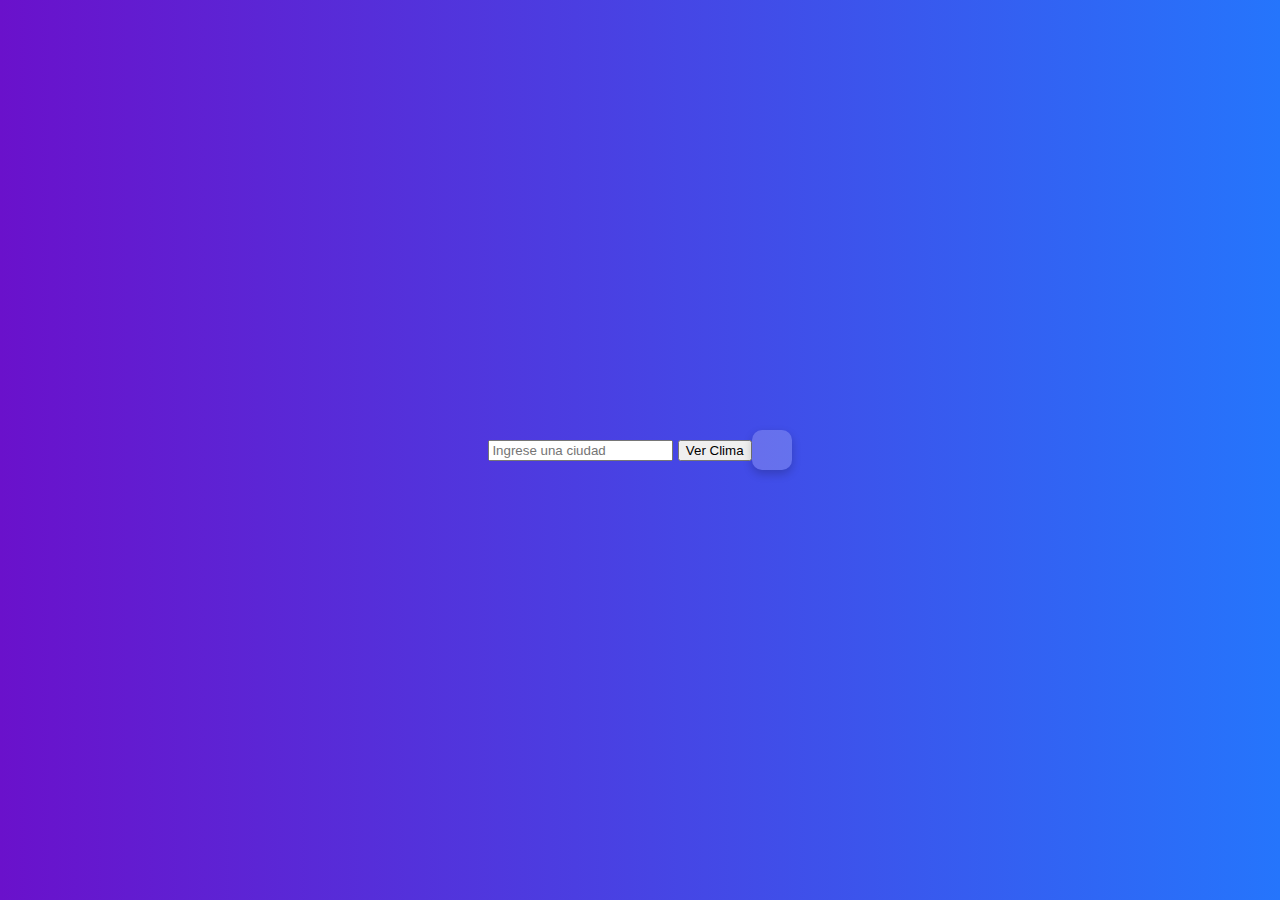
<file: Index.html>
<!DOCTYPE html>
<html lang="es">
<head>
    <meta charset="UTF-8">
    <meta name="viewport" content="width=device-width, initial-scale=1.0">
    <title>Clima Actual</title>
    <link rel="stylesheet" href="estilo.css">
    <script>
        async function obtenerClima() {
            const ciudad = document.getElementById('ciudadInput').value;
            if (ciudad) {
                document.querySelector('.ciudad').textContent = ciudad;
                document.querySelector('.temperatura').textContent = "Cargando...";
                document.querySelector('.descripcion').textContent = "";

                // URL de tu servidor backend
                const url = `http://localhost:3000/clima/${encodeURIComponent(ciudad)}`;

                try {
                    const respuesta = await fetch(url);
                    const datos = await respuesta.json();

                    if (respuesta.ok) {
                        const temperatura = datos.main.temp;
                        const descripcion = datos.weather[0].description;

                        document.querySelector('.temperatura').textContent = `${temperatura}°C`;
                        document.querySelector('.descripcion').textContent = descripcion.charAt(0).toUpperCase() + descripcion.slice(1);
                    } else {
                        document.querySelector('.temperatura').textContent = "Ciudad no encontrada";
                        document.querySelector('.descripcion').textContent = "";
                    }
                } catch (error) {
                    console.error('Error al obtener el clima:', error);
                    document.querySelector('.temperatura').textContent = "Error al cargar el clima";
                    document.querySelector('.descripcion').textContent = "";
                }
            }
        }

        // Llamar al botón automáticamente después de 2 segundos
        setTimeout(() => document.querySelector('button').click(), 2000);
    </script>
</head>
<body>
    <div class="input-container">
        <input type="text" id="ciudadInput" placeholder="Ingrese una ciudad">
        <button onclick="obtenerClima()">Ver Clima</button>
    </div>
    <div class="clima-container">
</file>
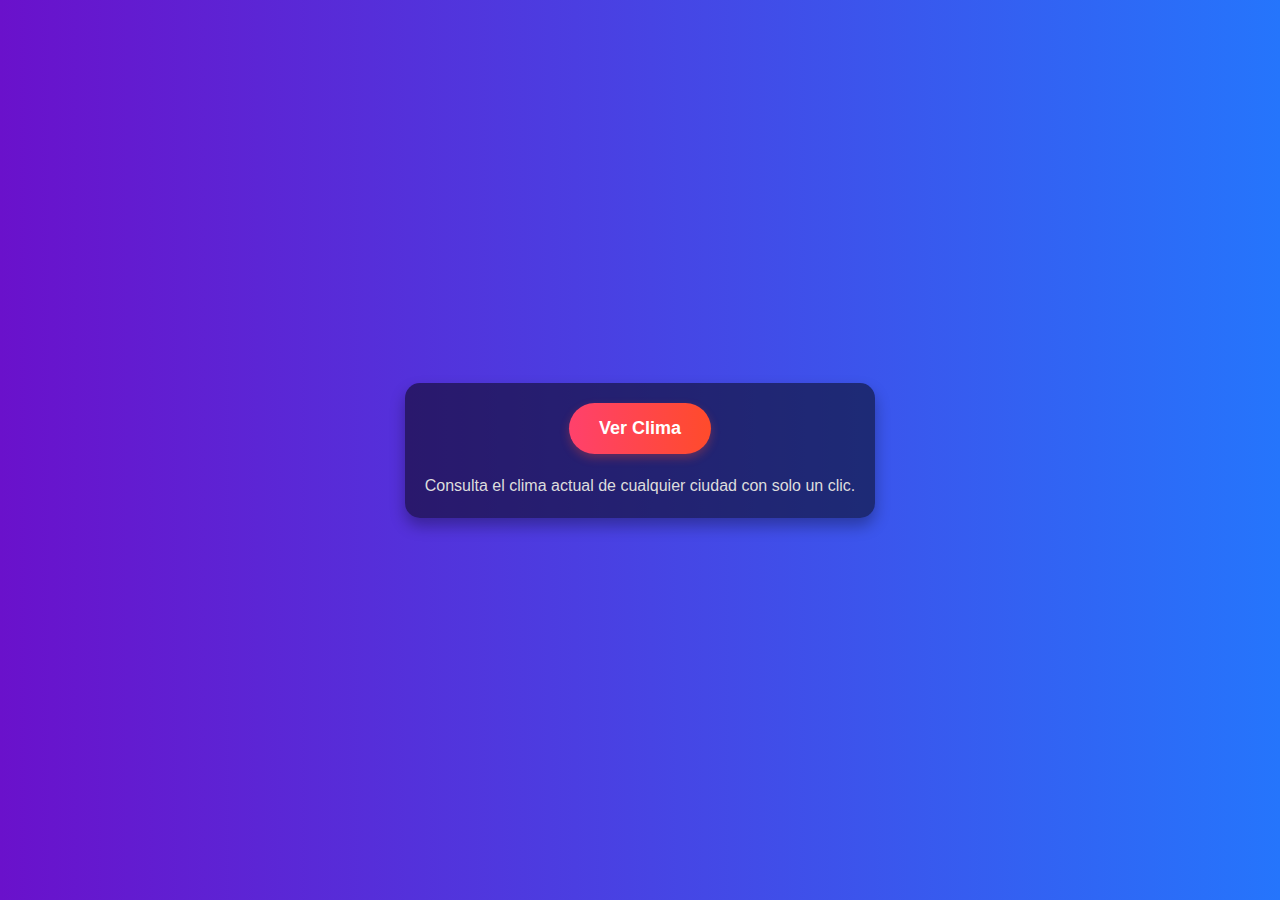
<file: menu.html>
<!DOCTYPE html>
<html lang="en">
<head>
    <meta charset="UTF-8">
    <meta name="viewport" content="width=device-width, initial-scale=1.0">
    <title>Menu</title>
    <link rel="stylesheet" href="estilo.css">
</head>
<body>
    <div class="menu-container">
        <div class="menu">
            <a href="Index.html" class="menu-button">Ver Clima</a>
        </div>
        <div class="menu-description">
            <p>Consulta el clima actual de cualquier ciudad con solo un clic.</p>
        </div>
    </div>
</body>
</html>
</file>
<file: estilo.css>
body {
    font-family: 'Arial', sans-serif;
    background: linear-gradient(to right, #6a11cb, #2575fc);
    margin: 0;
    padding: 0;
    display: flex;
    justify-content: center;
    align-items: center;
    height: 100vh;
    color: #fff;
}

.menu-container {
    text-align: center;
    padding: 20px;
    background: rgba(0, 0, 0, 0.5);
    border-radius: 15px;
    box-shadow: 0 8px 15px rgba(0, 0, 0, 0.3);
}

.menu {
    margin-bottom: 20px;
}

.menu-button {
    display: inline-block;
    padding: 15px 30px;
    font-size: 18px;
    font-weight: bold;
    color: #fff;
    background: linear-gradient(to right, #ff416c, #ff4b2b);
    border: none;
    border-radius: 50px;
    text-decoration: none;
    cursor: pointer;
    transition: all 0.3s ease;
    box-shadow: 0 4px 10px rgba(255, 75, 43, 0.3);
}

.menu-button:hover {
    background: linear-gradient(to right, #ff4b2b, #ff416c);
    box-shadow: 0 6px 15px rgba(255, 75, 43, 0.5);
    transform: translateY(-3px);
}

.menu-description p {
    font-size: 16px;
    margin: 0;
    line-height: 1.5;
    color: #ddd;
}

.clima-container {
    background: rgba(255, 255, 255, 0.2);
    padding: 20px;
    border-radius: 10px;
    text-align: center;
    box-shadow: 0 4px 10px rgba(0, 0, 0, 0.2);
    color: white;
}

.temperatura {
    font-size: 3rem;
    font-weight: bold;
}

.ciudad {
    font-size: 1.5rem;
}
</file>
